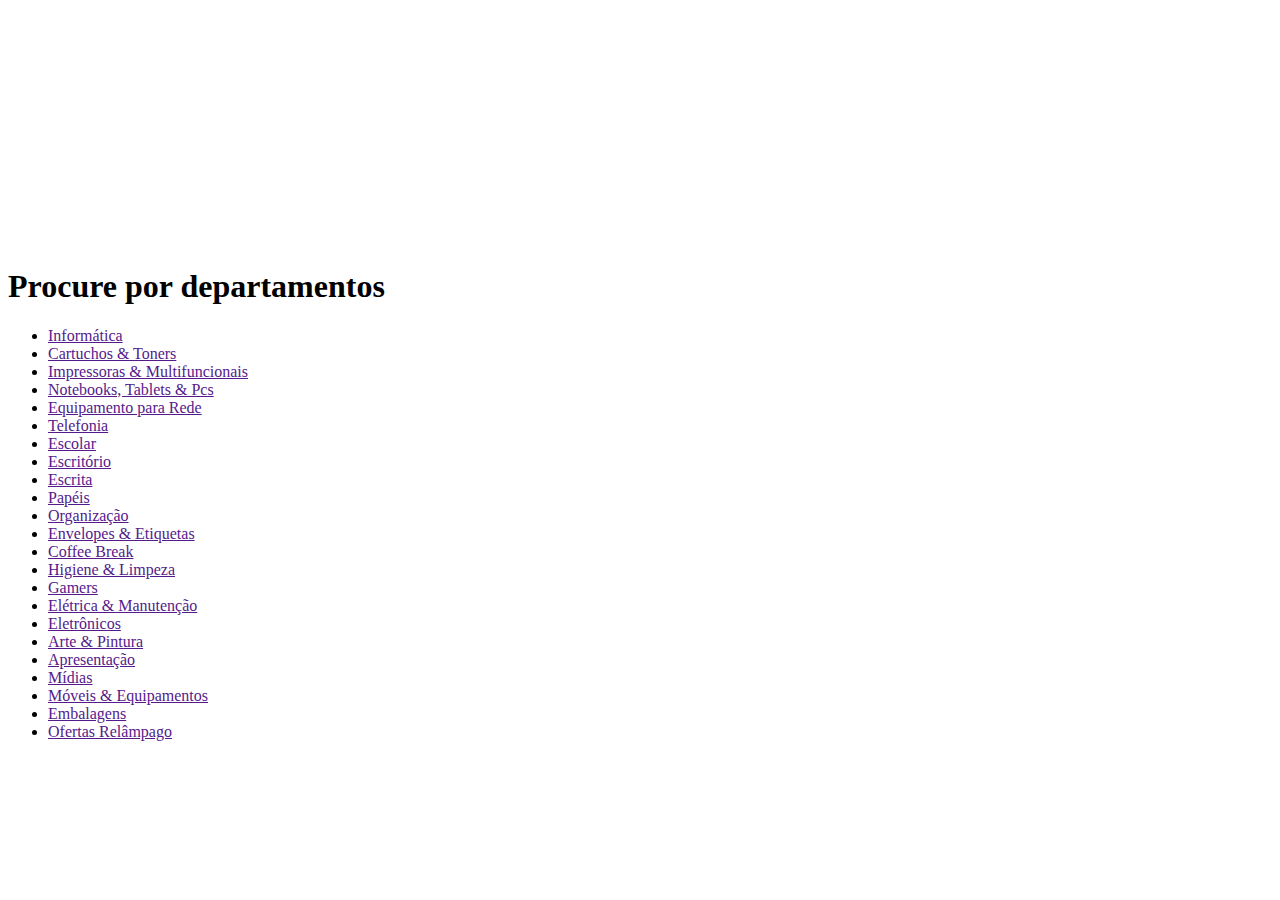
<file: categoria-mauricio.html>
﻿<!DOCTYPE html PUBLIC>
<html lang="pt-br">
<head>
	<meta charset="utf-8">
	<meta name="viewport" content="width=device-width, initial-scale=1, shrink-to-fit=no">

	<link rel="stylesheet" href="https://stackpath.bootstrapcdn.com/bootstrap/4.1.1/css/bootstrap.min.css" integrity="sha384-WskhaSGFgHYWDcbwN70/dfYBj47jz9qbsMId/iRN3ewGhXQFZCSftd1LZCfmhktB" crossorigin="anonymous">
	<link rel="stylesheet" href="style.css">
</head>
<body>

<header class="container-fluid px-0">
	<div class="container" id="categorias-page">
		<a style="width: 100%; height: 27%; display:block;" href="https://www.kalunga.com.br/hotsite/aniversario-kalunga"></a>
	</div>
</header>


<aside class="container rounded" id="laranja">
		<h1 class="text-white text-center py-2">Procure por departamentos</h1>
		<ul class="list-group categorias-bf py-2">
			<div class="row">
				<div class="col-lg-3 col-md-6 col-6 borda-1">
				<li class="list-group-item"><a href=""><div class="dptos bf-informatica"></div> Informática</a><div class="amarelo"></div><div class="laranja"></div></li>
				<li class="list-group-item"><a href=""><div class="dptos bf-cartuchos"></div> Cartuchos & Toners</a><div class="amarelo"></div><div class="laranja"></div></li>
				<li class="list-group-item"><a href=""><div class="dptos bf-impressoras"></div> Impressoras & Multifuncionais</a><div class="amarelo"></div><div class="laranja"></div></li>
				<li class="list-group-item"><a href=""><div class="dptos bf-notebooks"></div> Notebooks, Tablets & Pcs</a><div class="amarelo"></div><div class="laranja"></div></li>
				<li class="list-group-item"><a href=""><div class="dptos bf-rede"></div> Equipamento para Rede</a><div class="amarelo"></div><div class="laranja"></div></li>
				<li class="list-group-item"><a href=""><div class="dptos bf-telefonia"></div> Telefonia</a><div class="amarelo"></div><div class="laranja"></div></li>
				</div>
				<div class="col-lg-3 col-md-6 col-6 borda">
				<li class="list-group-item"><a href=""><div class="dptos bf-escolar"></div> Escolar</a><div class="amarelo"></div><div class="laranja"></div></li>
				<li class="list-group-item"><a href=""><div class="dptos bf-escritorio"></div> Escritório</a><div class="amarelo"></div><div class="laranja"></div></li>
				<li class="list-group-item"><a href=""><div class="dptos bf-escrita"></div> Escrita</a><div class="amarelo"></div><div class="laranja"></div></li>
				<li class="list-group-item"><a href=""><div class="dptos bf-papeis"></div> Papéis</a><div class="amarelo"></div><div class="laranja"></div></li>
				<li class="list-group-item"><a href=""><div class="dptos bf-organizacao"></div> Organização</a><div class="amarelo"></div><div class="laranja"></div></li>
				<li class="list-group-item"><a href=""><div class="dptos bf-envelopes"></div> Envelopes & Etiquetas</a><div class="amarelo"></div><div class="laranja"></div></li>
				</div>
				<div class="col-lg-3 col-md-6 col-6 borda">
				<li class="list-group-item"><a href=""><div class="dptos bf-coffee-break"></div> Coffee Break</a><div class="amarelo"></div><div class="laranja"></div></li>
				<li class="list-group-item"><a href=""><div class="dptos bf-limpeza"></div> Higiene & Limpeza</a><div class="amarelo"></div><div class="laranja"></div></li>
				<li class="list-group-item"><a href=""><div class="dptos bf-gamers"></div> Gamers</a><div class="amarelo"></div><div class="laranja"></div></li>
				<li class="list-group-item"><a href=""><div class="dptos bf-eletrica"></div> Elétrica & Manutenção</a><div class="amarelo"></div><div class="laranja"></div></li>
				<li class="list-group-item"><a href=""><div class="dptos bf-eletronicos"></div> Eletrônicos</a><div class="amarelo"></div><div class="laranja"></div></li>
				<li class="list-group-item"><a href=""><div class="dptos bf-arte"></div> Arte & Pintura</a><div class="amarelo"></div><div class="laranja"></div></li>
				</div>
				<div class="col-lg-3 col-md-6 col-6 borda">
				<li class="list-group-item"><a href=""><div class="dptos bf-apresentacao"></div> Apresentação</a><div class="amarelo"></div><div class="laranja"></div></li>
				<li class="list-group-item"><a href=""><div class="dptos bf-midias"></div> Mídias</a><div class="amarelo"></div><div class="laranja"></div></li>
				<li class="list-group-item"><a href=""><div class="dptos bf-moveis"></div> Móveis & Equipamentos</a><div class="amarelo"></div><div class="laranja"></div></li>
				<li class="list-group-item"><a href=""><div class="dptos bf-embalagens"></div> Embalagens</a><div class="amarelo"></div><div class="laranja"></div></li>
				<li class="list-group-item"><a href=""><div class="dptos bf-relampago"></div> Ofertas Relâmpago</a><div class="amarelo"></div><div class="laranja"></div></li>			
				</div>
			
			
			</div>
			</ul>
</aside>

<section class="container">
	<!-- Colocar os produtos aqui!-->
</section>




<script src="https://code.jquery.com/jquery-3.3.1.slim.min.js" integrity="sha384-q8i/X+965DzO0rT7abK41JStQIAqVgRVzpbzo5smXKp4YfRvH+8abtTE1Pi6jizo" crossorigin="anonymous"></script>
    <script src="https://cdnjs.cloudflare.com/ajax/libs/popper.js/1.14.3/umd/popper.min.js" integrity="sha384-ZMP7rVo3mIykV+2+9J3UJ46jBk0WLaUAdn689aCwoqbBJiSnjAK/l8WvCWPIPm49" crossorigin="anonymous"></script>
    <script src="https://stackpath.bootstrapcdn.com/bootstrap/4.1.1/js/bootstrap.min.js" integrity="sha384-smHYKdLADwkXOn1EmN1qk/HfnUcbVRZyYmZ4qpPea6sjB/pTJ0euyQp0Mk8ck+5T" crossorigin="anonymous"></script>

</body>
</html>
</file>
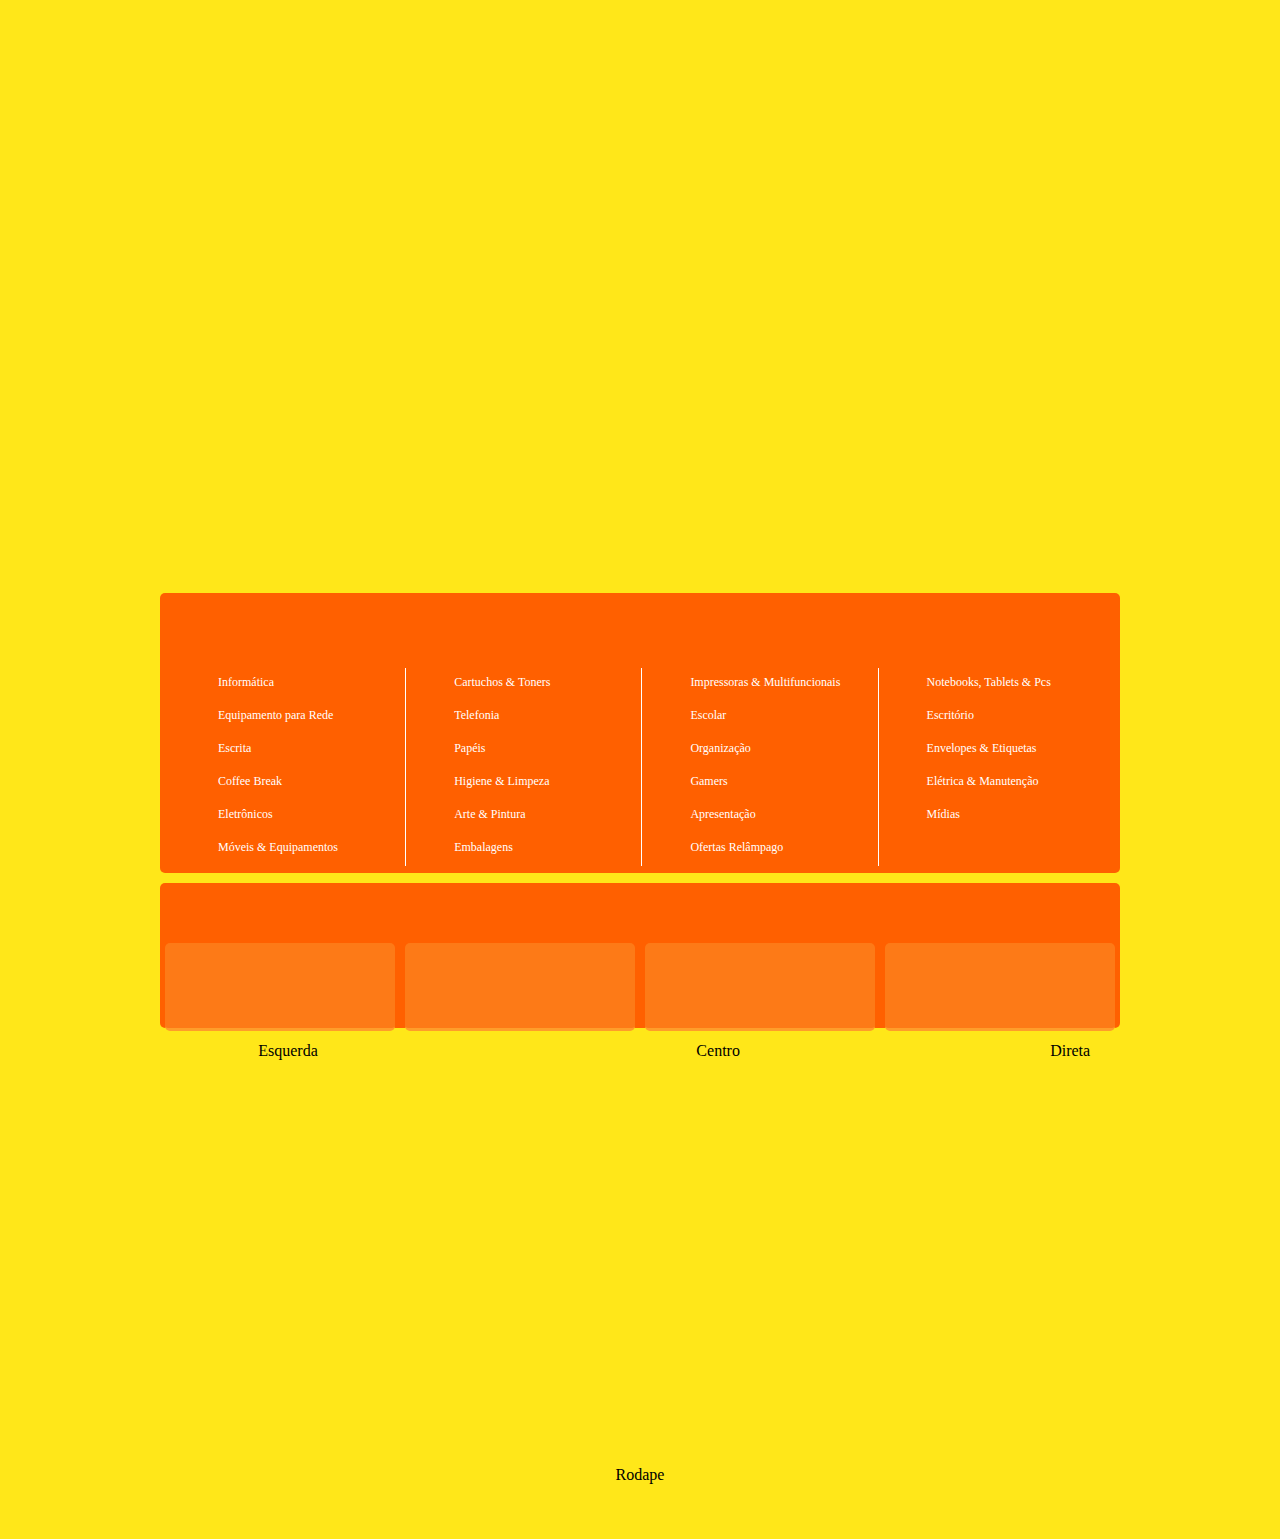
<file: index - antigo.html>
﻿<!-- ATENÇÃO Não copiar <table>, <tr> ou <td>, usar apenas o conteudo dentro delas e colar no gerenciador conforme a necessidade -->

<!-- não copiar -->
<!DOCTYPE html PUBLIC "-//W3C//DTD XHTML 1.0 Transitional//EN" "http://www.w3.org/TR/xhtml1/DTD/xhtml1-transitional.dtd">
<html xmlns="http://www.w3.org/1999/xhtml">
<head>
<meta http-equiv="Content-Type" content="text/html; charset=utf-8" />

<link rel="stylesheet" href="http://css.kalunga.com.br/home2014.css" type="text/css" />
<script type="text/javascript" src="http://static.kalunga.com.br/homeslider/assets/js/jquery-1.9.1.min.js"></script>
<script type="text/javascript" src="http://static.kalunga.com.br/homeslider/owl-carousel/owl.carousel.js"></script>



<!-- COPIAR DAQUI PRO MANAGER -->

<style>
	
/* hotsite{ text-align:center; background: #ffe719 url(http://static.kalunga.com.br/hotsite/images/black-friday/bg.gif); } */	
#hotsite{ text-align:center; background: #ffe719 url(https://www.kalunga.com.br/HotSite/images/aniversario/2018/imagens/firula.png); background-repeat: repeat-x;}

#hotsite table, #hotsite td{vertical-align:text-top; text-align:center; }
	
#hotsite .h_body{ width:100%; max-width: 1200px;margin:0 auto; vertical-align:top; text-align:center;}

#hotsite .h_top	{ height: 400px;}
	
#hotsite .h_left {}
#hotsite .h_right {}
#hotsite .h_footer {height:70px;}

#hotsite #center{ text-align:center; margin:0 auto;  }
.produto_grande{width:950px; border: 3px solid #303030;}


.owl-theme .owl-controls .owl-page {
    display: block;
    zoom: 1;
    float: left !important;
}


.blackfriday{ margin: 50px auto 0;}

.topo-hotsite{width: 910px; height: 100px; display: block;  margin: 10px auto 0; text-align: center;}

.topo-hotsite h1{width: 300px; height: 230px; display: block; text-indent: -9999px; background: url(https://www.kalunga.com.br/HotSite/images/aniversario/2018/imagens/logoaniversario.png) 0 -1px no-repeat; position: absolute; z-index: 1; }
.topo-hotsite .bgcontador{width: 345px; height: 175px; display: block;  margin: 10px 0 0 600px; background: url(https://www.kalunga.com.br/HotSite/images/aniversario/2018/imagens/mulherbg.png) 0 0 no-repeat; position: absolute; z-index: 1;   }

#banner_hathome{background: transparent;}

.categorias-bf{background: #ff6000; width: 960px; margin: 10px auto; height: 260px; border-radius: 5px; padding: 10px 0;  position: relative; z-index: 1;}
.categorias-bf h1{ color: #fff; width: 920px; margin: 0 auto;font-family: tahoma; font-size: 22px; line-height:50px;  border-radius: 5px; text-indent: -99999px; background: url(http://static.kalunga.com.br/hotsite/images/black-friday/departamentos.png) 10px 10px no-repeat;;}

.categorias-bf .catbf{ width: 960px; margin: 15px auto; border-radius: 5px; padding: 0 0 0 10px;}
.categorias-bf .catbf li{ width: 24.5%;float: left; text-align: left; list-style-type: none; height:33px; border-right: 1px solid #ffffff; padding:0px; overflow: hidden;}
.categorias-bf .catbf li a{ width: 90%;height: 65%; border-radius: 5px; display: block; color: #fff; text-decoration: none; font-family: tahoma; font-size: 12px; transition: 0.3s; padding: 7px 5px 0 ; border-radius: 0px;  margin:0 0 0 8px ; position: relative; z-index:5; }

.categorias-bf .catbf li .dptos { width: 25px; height: 20px; float: left; margin: -2px 5px; background: url(https://www.kalunga.com.br/HotSite/images/aniversario/2018/imagens/submenu-icones.png)-15px -22px; transition: 0.2s;}
#hotsite .categorias-bf .catbf li:hover .dptos{ margin-left:15px; }
#hotsite .categorias-bf .catbf li:hover a{ border-left: 0px solid #ff6e00; }

.bf-apresentacao {background-position: -14px -20px !important;}
.bf-arte {background-position: -14px -57px !important;}
.bf-canetas-luxo {background-position: -14px -90px !important;}
.bf-coffee-break {background-position: -15px -125px !important;}
.bf-eletronicos {background-position: -15px -161px !important;}
.bf-embalagens {background-position: -15px -198px !important;}
.bf-envelopes {background-position: -15px -236px !important;}
.bf-escolar {background-position: -13px -271px !important;}
.bf-escrita {background-position: -13px -308px !important;}
.bf-escritorio {background-position: -58px -21px !important;}
.bf-impressoras {background-position: -56px -55px !important;}
.bf-informatica {background-position: -58px -88px !important;}
.bf-limpeza {background-position: -57px -125px !important;}
.bf-midias {background-position: -56px -161px !important;}
.bf-monitores {background-position: -55px -198px !important;}
.bf-moveis {background-position: -57px -232px !important;}
.bf-notebooks {background-position: -54px -270px !important;}
.bf-papeis {background-position:  -13px -346px !important;}
.bf-softwares {background-position: -98px -54px !important;}
.bf-rede {background-position: -99px -20px !important;}
.bf-telefonia {background-position: -98px -87px !important;}
.bf-cartuchos {background-position: -99px -123px !important;}
.bf-eletrica {background-position: -102px -160px !important;}
.bf-gamers {background-position: -98px -232px !important;}
.bf-organizacao {background-position: -54px -347px !important;}
.bf-relampago {background-position: -101px -347px !important;}

.categorias-bf .amarelo{ width: 250px; height:100px; background: #ffba00; transition:0.3s;  transition-delay: 0.1s;display: block; position: relative; z-index:1; margin: -100px 0 0 -300px;}
.categorias-bf ul li:hover .amarelo{ margin-left: -25px;}

.categorias-bf .laranja{ width: 250px; height:100px; background: #ff9d2a; transition:0.5s;  transition-delay: 0.2s;display: block; position: relative; z-index:1; margin: -100px 0 0 -300px;}
.categorias-bf ul li:hover .laranja{ margin-left: -25px;}

.descontos-bf{background: #ff6000; width: 960px; margin: 10px auto; height: 125px; border-radius: 5px; padding: 10px 0;  position: relative; z-index: 1;}

.descontos-bf h1{ color: #fff; width: 920px; margin: 0 auto;font-family: tahoma; font-size: 22px; line-height:40px;  border-radius: 5px; text-indent: -99999px; background: url(http://static.kalunga.com.br/hotsite/images/black-friday/descontos.png) 0 0 ;}

.descontos-bf ul{ width: 960px; margin: 5px auto; border-radius: 5px; padding: 0;}
.descontos-bf ul li{ width: 230px ;float: left; text-align: left; list-style-type: none; height:85px;  text-indent: -9999px; border-bottom: 3px solid #ff9d2a; border-radius: 5px; padding:0px; margin: 5px; background: #fd7a17 url(http://static.kalunga.com.br/hotsite/images/black-friday/amarelo.png) 0 100px no-repeat; transition:0.3s; overflow: hidden; }
.descontos-bf .amarelo{ width: 250px; height:100px; background: #ff9d2a; transition:0.5s;  transition-delay: 0.1s;display: block; position: relative; z-index:1;}
.descontos-bf ul li:hover .amarelo{ margin-top: -100px;}
.descontos-bf ul li:hover{ background-position: 0px 0px ;}
.descontos-bf ul li a{ width: 100%;height: 100%; display: block; text-indent: -9999px; transition: 0.5s; transition-delay: 1s; background: url(http://static.kalunga.com.br/hotsite/images/black-friday/descontos.png) 0 0 ; position: relative; z-index:2; }
.descontos-bf ul .d50 a{ background-position: 30px -40px;}
.descontos-bf ul .d100 a{ background-position: -210px -40px;}
.descontos-bf ul .d200 a{ background-position: -460px -40px;}
.descontos-bf ul .d250 a{ background-position: -695px -40px;}


.destaque-bf{background: url(http://static.kalunga.com.br/hotsite/images/black-friday/destaque.png) top center no-repeat; width: 960px; margin: 10px auto; height: 80px; display: none; }

#main-category {float: none; display: inline-block; width: 955px; background-color: #ffffff; margin: 5px 0 0 1px; border-radius: 5px; padding-left: 0px;}



body{margin:0 auto;padding:0}
.owl-carousel .owl-wrapper:after{content:".";display:block;clear:both;visibility:hidden;line-height:0;height:0}
.owl-carousel{display:none;position:relative;width:100%;-ms-touch-action:pan-y}
.owl-carousel .owl-wrapper{display:none;position:relative}
.owl-carousel .owl-wrapper-outer{overflow:hidden;position:relative;width:100%}
.owl-carousel .owl-wrapper-outer.autoHeight{-webkit-transition:height 500ms ease-in-out;-moz-transition:height 500ms ease-in-out;-ms-transition:height 500ms ease-in-out;-o-transition:height 500ms ease-in-out;transition:height 500ms ease-in-out}
.owl-carousel .owl-item{float:left}
.owl-controls .owl-buttons div,.owl-controls .owl-page{cursor:pointer}
.owl-controls{-webkit-user-select:none;-khtml-user-select:none;-moz-user-select:none;-ms-user-select:none;user-select:none;-webkit-tap-highlight-color:transparent}.grabbing{cursor:url(grabbing.png) 8 8,move}
.owl-carousel .owl-item,.owl-carousel .owl-wrapper{-webkit-backface-visibility:hidden;-moz-backface-visibility:hidden;-ms-backface-visibility:hidden;-webkit-transform:translate3d(0,0,0);-moz-transform:translate3d(0,0,0);-ms-transform:translate3d(0,0,0)}
.owl-origin{-webkit-perspective:1200px;-webkit-perspective-origin-x:50%;-webkit-perspective-origin-y:50%;-moz-perspective:1200px;-moz-perspective-origin-x:50%;-moz-perspective-origin-y:50%;perspective:1200px}
.owl-vertical-out{z-index:10;-webkit-animation:fadeOut .2s both ease;-moz-animation:fadeOut .2s both ease;animation:fadeOut .2s both ease}
.owl-vertical-in{-webkit-animation:goDown .6s ease both;-moz-animation:goDown .6s ease both;animation:goDown .6s ease both}
.owl-fade-out{z-index:10;-webkit-animation:fadeOut .7s both ease;-moz-animation:fadeOut .7s both ease;animation:fadeOut .7s both ease}
.owl-fade-in{-webkit-animation:fadeIn .7s both ease;-moz-animation:fadeIn .7s both ease;animation:fadeIn .7s both ease}
.owl-backSlide-out{-webkit-animation:backSlideOut 1s both ease;-moz-animation:backSlideOut 1s both ease;animation:backSlideOut 1s both ease}
.owl-backSlide-in{-webkit-animation:backSlideIn 1s both ease;-moz-animation:backSlideIn 1s both ease;animation:backSlideIn 1s both ease}
.owl-goDown-out{-webkit-animation:scaleToFade .7s ease both;-moz-animation:scaleToFade .7s ease both;animation:scaleToFade .7s ease both}
.owl-goDown-in{-webkit-animation:goDown .6s ease both;-moz-animation:goDown .6s ease both;animation:goDown .6s ease both}
.owl-fadeUp-in{-webkit-animation:scaleUpFrom .5s ease both;-moz-animation:scaleUpFrom .5s ease both;animation:scaleUpFrom .5s ease both}
.owl-fadeUp-out{-webkit-animation:scaleUpTo .5s ease both;-moz-animation:scaleUpTo .5s ease both;animation:scaleUpTo .5s ease both}
@-webkit-keyframes empty{0%{opacity:1}}
@-moz-keyframes empty{0%{opacity:1}}
@keyframes empty{0%{opacity:1}}
@-webkit-keyframes fadeIn{0%{opacity:0}100%{opacity:1}}@-moz-keyframes fadeIn{0%{opacity:0}100%{opacity:1}}@keyframes fadeIn{0%{opacity:0}100%{opacity:1}}@-webkit-keyframes fadeOut{0%{opacity:1}100%{opacity:0}}@-moz-keyframes fadeOut{0%{opacity:1}100%{opacity:0}}@keyframes fadeOut{0%{opacity:1}100%{opacity:0}}@-webkit-keyframes backSlideOut{25%{opacity:.5;-webkit-transform:translateZ(-500px)}100%,75%{opacity:.5;-webkit-transform:translateZ(-500px) translateX(-200%)}}@-moz-keyframes backSlideOut{25%{opacity:.5;-moz-transform:translateZ(-500px)}100%,75%{opacity:.5;-moz-transform:translateZ(-500px) translateX(-200%)}}@keyframes backSlideOut{25%{opacity:.5;transform:translateZ(-500px)}100%,75%{opacity:.5;transform:translateZ(-500px) translateX(-200%)}}@-webkit-keyframes backSlideIn{0%,25%{opacity:.5;-webkit-transform:translateZ(-500px) translateX(200%)}75%{opacity:.5;-webkit-transform:translateZ(-500px)}100%{opacity:1;-webkit-transform:translateZ(0) translateX(0)}}@-moz-keyframes backSlideIn{0%,25%{opacity:.5;-moz-transform:translateZ(-500px) translateX(200%)}75%{opacity:.5;-moz-transform:translateZ(-500px)}100%{opacity:1;-moz-transform:translateZ(0) translateX(0)}}@keyframes backSlideIn{0%,25%{opacity:.5;transform:translateZ(-500px) translateX(200%)}75%{opacity:.5;transform:translateZ(-500px)}100%{opacity:1;transform:translateZ(0) translateX(0)}}@-webkit-keyframes scaleToFade{to{opacity:0;-webkit-transform:scale(.8)}}@-moz-keyframes scaleToFade{to{opacity:0;-moz-transform:scale(.8)}}@keyframes scaleToFade{to{opacity:0;transform:scale(.8)}}@-webkit-keyframes goDown{from{-webkit-transform:translateY(-100%)}}@-moz-keyframes goDown{from{-moz-transform:translateY(-100%)}}@keyframes goDown{from{transform:translateY(-100%)}}@-webkit-keyframes scaleUpFrom{from{opacity:0;-webkit-transform:scale(1.5)}}@-moz-keyframes scaleUpFrom{from{opacity:0;-moz-transform:scale(1.5)}}@keyframes scaleUpFrom{from{opacity:0;transform:scale(1.5)}}@-webkit-keyframes scaleUpTo{to{opacity:0;-webkit-transform:scale(1.5)}}@-moz-keyframes scaleUpTo{to{opacity:0;-moz-transform:scale(1.5)}}@keyframes scaleUpTo{to{opacity:0;transform:scale(1.5)}}

.owl-theme .owl-controls{margin-top:1px;text-align:center}
.owl-theme .owl-controls .owl-buttons div{display:inline-block;zoom:1;text-indent:-9999px;margin:-450px 0 0 0;width:40px;height:420px;font-size:12px;filter:Alpha(Opacity=10);opacity:.1; background:url(https://www.kalunga.com.br/HotSite/images/aniversario/2018/imagens/arrows.png) 0 0 no-repeat; transition: 0.2s}
.banner-bf .owl-prev{background-position:0 150px !important; position: absolute; z-index: 1; left:50%; margin-left: -530px !important;}
.banner-bf .owl-next{background-position:-70px 150px !important; position: absolute; z-index: 1; left:50%; margin-left: 490px !important;}
.owl-theme .owl-controls.clickable .owl-buttons div:hover{filter:Alpha(Opacity=40);opacity:.4;text-decoration:none}
.owl-theme .owl-controls .owl-page{display:block;zoom:1}
.owl-theme .owl-controls .owl-page span{display:block;width:400px;height:12px;margin:5px 4px;filter:Alpha(Opacity=50);opacity:.5;-webkit-border-radius:20px;-moz-border-radius:20px;border-radius:20px;background:#ff7509}
.owl-theme .owl-controls .owl-page.active span,.owl-theme .owl-controls.clickable .owl-page:hover span{filter:Alpha(Opacity=100);opacity:1}
.owl-theme .owl-controls .owl-page span.owl-numbers{height:auto;width:auto;color:#FFF;padding:2px 10px;font-size:12px;-webkit-border-radius:30px;-moz-border-radius:30px;border-radius:30px}
.owl-item.loading{min-height:420px}

#center{display:block;min-height:420px;width:100%;margin:0 auto}
#banner_hathome{width:100%;height:420px;display:block;overflow:hidden;}
.banner-bf{width:100%;margin:0 auto;text-align:center}
.banner-bf .itemhathome img{display:block;width:100%;height:auto}
.banner-bf .owl-next,.banner-bf .owl-prev{display:block}
.banner-bf .owl-pagination{z-index:2;width:200px;left:50%;margin:400px auto 0 -70px;position:absolute;border-radius:20px;top:1%}
.banner-bf span{background:#fff}
.link-campanha-1,.link-campanha-2,.link-campanha-3,.link-campanha-4,.link-campanha-5,.link-campanha-6,.link-campanha-7,.link-campanha-8{display:block;background:url(https://www.kalunga.com.br/HotSite/images/aniversario/2018/imagens/hat-hotsite.png) no-repeat;overflow:hidden;text-indent:-9999px;width:100%;height:400px}
.link-campanha-1{background-position:center 0;background-color:#ffe719}
.link-campanha-2{background-position:center -400px;background-color:#ffe719} 
.link-campanha-3{background-position:center -800px;background-color:#ffe719} 
.link-campanha-4{background-position:center -1200px;background-color:#ffe719}
.link-campanha-5{background-position:center -1600px;background-color:#ffe719}
.link-campanha-6{background-position:center -2000px;background-color:#ffe719}
.link-campanha-7{background-position:center -2400px;background-color:#ffe719}

.banner-bf .owl-controls .owl-page span{display:block; float: left; border:0px solid #202020; width:25px; height:6px; margin:4px 3px; filter:Alpha(Opacity=100); opacity:1; -webkit-border-radius:20px; -moz-border-radius:20px; border-radius:20px; background:#808080!important; opacity: 0.8;}
.banner-bf .owl-controls .owl-page.active span,
.banner-bf .owl-controls.clickable .owl-page:hover span{filter:Alpha(Opacity=100);opacity:1;background:#ff7509!important; opacity: 1;}

</style>

<!-- COPIAR ATÉ AQUI PRO MANAGER -->



</head>
<body>



<!-- COPIAR DAQUI PRO MANAGER -->

<div id="hotsite">
  <table width="200" class="h_body">
    <tr>
		<td colspan="3" class="h_top">
      
	  

<!-- TOPO -->
<div class="topo-hotsite" >

<div style="width: 50%; height: 125px; float: left; ">
<a href="https://www.kalunga.com.br/hotsite/aniversario-kalunga">
	<h1> Aniversário Kalunga </h1>
	</a>
	</div>
	<div style="float: left; " class="bgcontador" >
<a style="width: 100%; height: 100%; display:block;" href="https://www.kalunga.com.br/hotsite/aniversario-kalunga/relampago">

	</a>		
	</div>
</div>
<div class="entrelinha_0"></div>

<!-- TOPO -->

	


<div class="blackfriday">

<div id="banner_hathome" style="width: 1050px; margin: 0 auto;">
	<div class="owl-carousel banner-bf">

	<div class="itemhathome"><a id="hat-home cartuchos-hp" class="link-campanha-1"  style="text-indent:0" href="https://www.kalunga.com.br/depto/cartuchos-toners/cartuchos-hp/20/738?menuID=121&tipo=D" title="Toners e Cartuchos HP com até 15% de Desconto"></a></div>
	
	<div class="itemhathome"><a id="hat-home cartuchos-epson" class="link-campanha-2"  style="text-indent:0" href="https://www.kalunga.com.br/depto/cartuchos-toners/cartuchos-epson/20/737?menuID=121&tipo=D" title="artuchos Epson com até 10% de Desconto"></a></div>
	
	<div class="itemhathome"><a id="hat-home registradores" class="link-campanha-3"  style="text-indent:0" href="https://www.kalunga.com.br/busca/registrador-pokf-spiral/1" title="Registradores POKF com até 24% de Desconto"></a></div>

	<div class="itemhathome"><a id="hat-home cadernos" class="link-campanha-4" href="https://www.kalunga.com.br/busca/caderno-universitario-spiral/1" title="Cadernos Universitários com até 15% de Desconto"></a></div>

	<div class="itemhathome"><a id="hat-home papel-fotografico" class="link-campanha-5"  style="text-indent:0" href="https://www.kalunga.com.br/busca/papel-fotografico-spiral/1" title="Papel Fotográfico com até 20% de Desconto"></a></div>

	<div class="itemhathome"><a id="hat-home caderno-anotacoes" class="link-campanha-6" style="text-indent:0" href="https://www.kalunga.com.br/busca/caderno-anota%C3%A7oes-spiral/1" title="Cadernos de Anotações com até 20% de Desconto"></a></div>


	 </div>
 </div>

 

    <script>
    $(document).ready(function() {
      $(".banner-bf").owlCarousel({

	  autoPlay: 6000, 
      slideSpeed : 300,
      paginationSpeed : 400,
      singleItem : true,
      navigation : true,
      pagination: true
      });
    });
    </script>

	<div class="categorias-bf">
		<h1>Procure pelos departamentos</h1>
		
		
		<!-- INSERIR OS LINKS -->
		<ul class="catbf">
			<li><a href=""><div class="dptos bf-informatica"></div> Informática</a><div class="amarelo"></div><div class="laranja"></div></li>
			<li><a href=""><div class="dptos bf-cartuchos"></div> Cartuchos & Toners</a><div class="amarelo"></div><div class="laranja"></div></li>
			<li><a href=""><div class="dptos bf-impressoras"></div> Impressoras & Multifuncionais</a><div class="amarelo"></div><div class="laranja"></div></li>
			<li style="border-right: 0;"><a href=""><div class="dptos bf-notebooks"></div> Notebooks, Tablets & Pcs</a><div class="amarelo"></div><div class="laranja"></div></li>
			<li><a href=""><div class="dptos bf-rede"></div> Equipamento para Rede</a><div class="amarelo"></div><div class="laranja"></div></li>
			<li><a href=""><div class="dptos bf-telefonia"></div> Telefonia</a><div class="amarelo"></div><div class="laranja"></div></li>
			<li><a href=""><div class="dptos bf-escolar"></div> Escolar</a><div class="amarelo"></div><div class="laranja"></div></li>
			<li style="border-right: 0;"><a href=""><div class="dptos bf-escritorio"></div> Escritório</a><div class="amarelo"></div><div class="laranja"></div></li>
			<li><a href=""><div class="dptos bf-escrita"></div> Escrita</a><div class="amarelo"></div><div class="laranja"></div></li>
			<li><a href=""><div class="dptos bf-papeis"></div> Papéis</a><div class="amarelo"></div><div class="laranja"></div></li>
			<li><a href=""><div class="dptos bf-organizacao"></div> Organização</a><div class="amarelo"></div><div class="laranja"></div></li>
			<li style="border-right: 0;"><a href=""><div class="dptos bf-envelopes"></div> Envelopes & Etiquetas</a><div class="amarelo"></div><div class="laranja"></div></li>
			<li><a href=""><div class="dptos bf-coffee-break"></div> Coffee Break</a><div class="amarelo"></div><div class="laranja"></div></li>
			<li><a href=""><div class="dptos bf-limpeza"></div> Higiene & Limpeza</a><div class="amarelo"></div><div class="laranja"></div></li>
			<li><a href=""><div class="dptos bf-gamers"></div> Gamers</a><div class="amarelo"></div><div class="laranja"></div></li>
			<li style="border-right: 0;"><a href=""><div class="dptos bf-eletrica"></div> Elétrica & Manutenção</a><div class="amarelo"></div><div class="laranja"></div></li>
			<li><a href=""><div class="dptos bf-eletronicos"></div> Eletrônicos</a><div class="amarelo"></div><div class="laranja"></div></li>
			<li><a href=""><div class="dptos bf-arte"></div> Arte & Pintura</a><div class="amarelo"></div><div class="laranja"></div></li>
			<li><a href=""><div class="dptos bf-apresentacao"></div> Apresentação</a><div class="amarelo"></div><div class="laranja"></div></li>
			<li style="border-right: 0;"><a href=""><div class="dptos bf-midias"></div> Mídias</a><div class="amarelo"></div><div class="laranja"></div></li>
			<li><a href=""><div class="dptos bf-moveis"></div> Móveis & Equipamentos</a><div class="amarelo"></div><div class="laranja"></div></li>
			<li><a href=""><div class="dptos bf-embalagens"></div> Embalagens</a><div class="amarelo"></div><div class="laranja"></div></li>
			<li><a href=""><div class="dptos bf-relampago"></div> Ofertas Relâmpago</a><div class="amarelo"></div><div class="laranja"></div></li>			
		</ul>
		<!-- INSERIR OS LINKS -->
	</div>
		  
	<div class="descontos-bf">
		<h1>Procure por Descontos</h1>
		
		<ul>
			<li class="d50"><a href="https://www.kalunga.com.br/hotsite/aniversario-kalunga/50off">Descontos de até R$ 50!</a><div class="amarelo"></div></li>
			<li class="d100"><a href="https://www.kalunga.com.br/hotsite/aniversario-kalunga/100off">Descontos de até R$ 100!</a><div class="amarelo"></div></li>
			<li class="d200"><a href="https://www.kalunga.com.br/hotsite/aniversario-kalunga/200off">Descontos de até R$ 200!</a><div class="amarelo"></div></li>
			<li class="d250"><a href="https://www.kalunga.com.br/hotsite/aniversario-kalunga/201off">Descontos de mais de R$ 200!</a><div class="amarelo"></div></li>				
		</ul>
	</div>

	<div class="destaque-bf"></div>
	  
      </td>
    </tr>
	
	
	<!-- RETIRAR ANTES DE SUBIR NO MANAGER -->
    <tr>
      <td  class="h_left">Esquerda</td>
      <td  class="h_center">
      
      <div id="center">
      Centro
      </div>
      
      </td>
      <td class="h_right">Direta</td>
    </tr>
    <tr>
      <td colspan="3" class="h_footer">Rodape</td>
    </tr>
	<!-- RETIRAR ANTES DE SUBIR NO MANAGER -->
	
	
  </table>
</div>

<!-- COPIAR ATÉ AQUI PRO MANAGER -->



</body>
</html>
</file>
<file: style.css>
#hotsite body{
    background-color: #ffe719;
    
}	

 #hotsite #topo{
    background-image: url('images/firula.png');
    height: auto;
    background-repeat: repeat-x;
    background-position-y: 10%;
}


#hotsite .list-group-item{border:none; background-color: transparent;}
#hotsite li.list-group-item a {    
    color: #fff;
    text-decoration: none;
    font-family: tahoma;
    font-size: 12px;
    transition: 0.3s;
    padding: 7px 5px 0;
    border-radius: 0px;
    margin: 0 0 0 8px;
    position: relative;
    z-index: 5;}
#hotsite .item.banner-1{background-image: url('images/hat-hotsite.png'); background-repeat: no-repeat; height: 390px; background-position: center 0px; background-size: auto;}
#hotsite .item.banner-2{background-image: url('images/hat-hotsite.png'); background-repeat: no-repeat; height: 390px; background-position: center 20%; background-size:auto;}
#hotsite .item.banner-3{background-image: url('images/hat-hotsite.png'); background-repeat: no-repeat; height: 390px; background-position: center 40%; background-size:auto;}
#hotsite .item.banner-4{background-image: url('images/hat-hotsite.png'); background-repeat: no-repeat; height: 390px; background-position: center 60%; background-size:auto;}
#hotsite .item.banner-5{background-image: url('images/hat-hotsite.png'); background-repeat: no-repeat; height: 390px; background-position: center 80%; background-size:auto;}
#hotsite .item.banner-6{background-image: url('images/hat-hotsite.png'); background-repeat: no-repeat; height: 390px; background-position: center 100%; background-size:auto;}

#hotsite .carousel-indicators li {background-color: #ddd;border-radius: 20px;}
#hotsite #laranja{
    background-color: #FF6000;
    width: 100%;
    height: auto;
}
#hotsite .bg-amarelo{
    background-color: #ffe719;
}
#hotsite .categorias-bf li .dptos { width: 25px; height: 20px; float: left; margin: -2px 5px; background: url(https://www.kalunga.com.br/HotSite/images/aniversario/2018/imagens/submenu-icones.png)-15px -22px; transition: 0.2s;}
#hotsite .bf-apresentacao {background-position: -14px -20px !important;}
#hotsite .bf-arte {background-position: -14px -57px !important;}
#hotsite .bf-canetas-luxo {background-position: -14px -90px !important;}
#hotsite .bf-coffee-break {background-position: -15px -125px !important;}
#hotsite .bf-eletronicos {background-position: -15px -161px !important;}
#hotsite .bf-embalagens {background-position: -15px -198px !important;}
#hotsite .bf-envelopes {background-position: -15px -236px !important;}
#hotsite .bf-escolar {background-position: -13px -271px !important;}
#hotsite .bf-escrita {background-position: -13px -308px !important;}
#hotsite .bf-escritorio {background-position: -58px -21px !important;}
#hotsite .bf-impressoras {background-position: -56px -55px !important;}
#hotsite .bf-informatica {background-position: -58px -88px !important;}
#hotsite .bf-limpeza {background-position: -57px -125px !important;}
#hotsite .bf-midias {background-position: -56px -161px !important;}
#hotsite .bf-monitores {background-position: -55px -198px !important;}
#hotsite .bf-moveis {background-position: -57px -232px !important;}
#hotsite .bf-notebooks {background-position: -54px -270px !important;}
#hotsite .bf-papeis {background-position:  -13px -346px !important;}
#hotsite .bf-softwares {background-position: -98px -54px !important;}
#hotsite .bf-rede {background-position: -99px -20px !important;}
#hotsite .bf-telefonia {background-position: -98px -87px !important;}
#hotsite .bf-cartuchos {background-position: -99px -123px !important;}
#hotsite .bf-eletrica {background-position: -102px -160px !important;}
#hotsite .bf-gamers {background-position: -98px -232px !important;}
#hotsite .bf-organizacao {background-position: -54px -347px !important;}
#hotsite .bf-relampago {background-position: -101px -347px !important;}
#hotsite .borda{
    border-left: #ddd solid 1px;
}

#hotsite #categorias-page{
    background-image: url('images/aniversario-categoria.png');
    height: 240px;
    margin: 0px auto 20px;
    background-repeat: no-repeat;
    background-size: cover;

}




@media  (max-width: 768px){
#hotsite .borda, .borda-1{
    border-left: none;
    border-bottom: #ddd solid 1px;
    padding: 0;
    margin: 0;

    }

#hotsite .item.banner-1,#hotsite .item.banner-2,#hotsite .item.banner-3,#hotsite #hotsite .item.banner-4,#hotsite .item.banner-5, #hotsite .item.banner-6{
    height: 305px; background-size: cover;}
}

@media(max-width: 575.98px){
   #hotsite  li.list-group-item {
        padding: 14px 1px 10px 28px;
    }
  #hotsite   #categorias-page{
        margin: 0px auto -70px;
    }
#hotsite .item.banner-1,#hotsite .item.banner-2,#hotsite .item.banner-3,#hotsite #hotsite .item.banner-4,#hotsite .item.banner-5, #hotsite .item.banner-6{
height: 230px; }

}

@media(max-width: 425px){
#hotsite .item.banner-1,#hotsite .item.banner-2,#hotsite .item.banner-3,#hotsite #hotsite .item.banner-4,#hotsite .item.banner-5, #hotsite .item.banner-6{
height: 170px; }

}

@media(max-width: 375px){
 #hotsite .item.banner-1,#hotsite .item.banner-2,#hotsite .item.banner-3,#hotsite #hotsite .item.banner-4,#hotsite .item.banner-5, #hotsite .item.banner-6{
height: 160px; }

}
@media(max-width: 320px){
#hotsite .item.banner-1,#hotsite .item.banner-2,#hotsite .item.banner-3,#hotsite #hotsite .item.banner-4,#hotsite .item.banner-5, #hotsite .item.banner-6{
height: 130px; }

}
</file>
